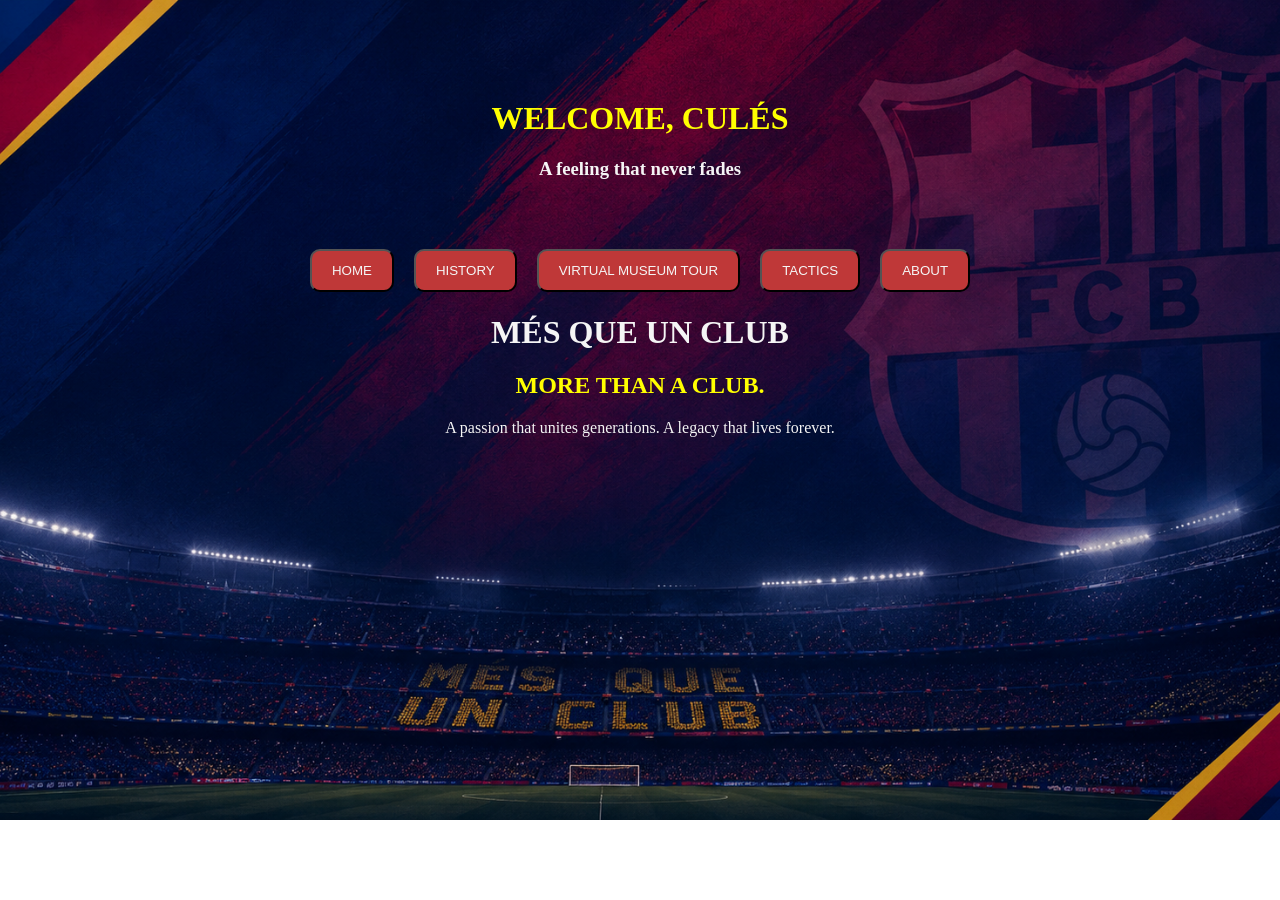
<file: index.html>
<!DOCTYPE html>
<html lang="en">
<head>
    <meta charset="UTF-8">
    <meta name="viewport" content="width=device-width, initial-scale=1.0">
    <title>Document</title>
    <link rel="stylesheet" href="BARAC.css">
</head>

<body>
 <main>
 <h1 class="welcome">WELCOME, CULÉS</h1>
 <h3>A feeling that never fades</h3>
 </main>
    
    <header>
        <nav>
           <a href="index.html"><button>HOME</button></a>
            <a href="HISTORY.html"><button>HISTORY</button></a>
            
            <a href="GALLEY.html"><button> VIRTUAL MUSEUM TOUR</button></a>
            <a href="TACTICS.html"><button>TACTICS </button></a>
        
            <a href ="ABOUT.html"><button> ABOUT </button> </a>
        </nav>
    </header>
     <h1>MÉS QUE UN CLUB</h1>
<h2 class="yellow">MORE THAN A CLUB.</h2>
<p>A passion that unites generations. 
A legacy that lives forever.</p> 
 

</body>
</html>
</file>
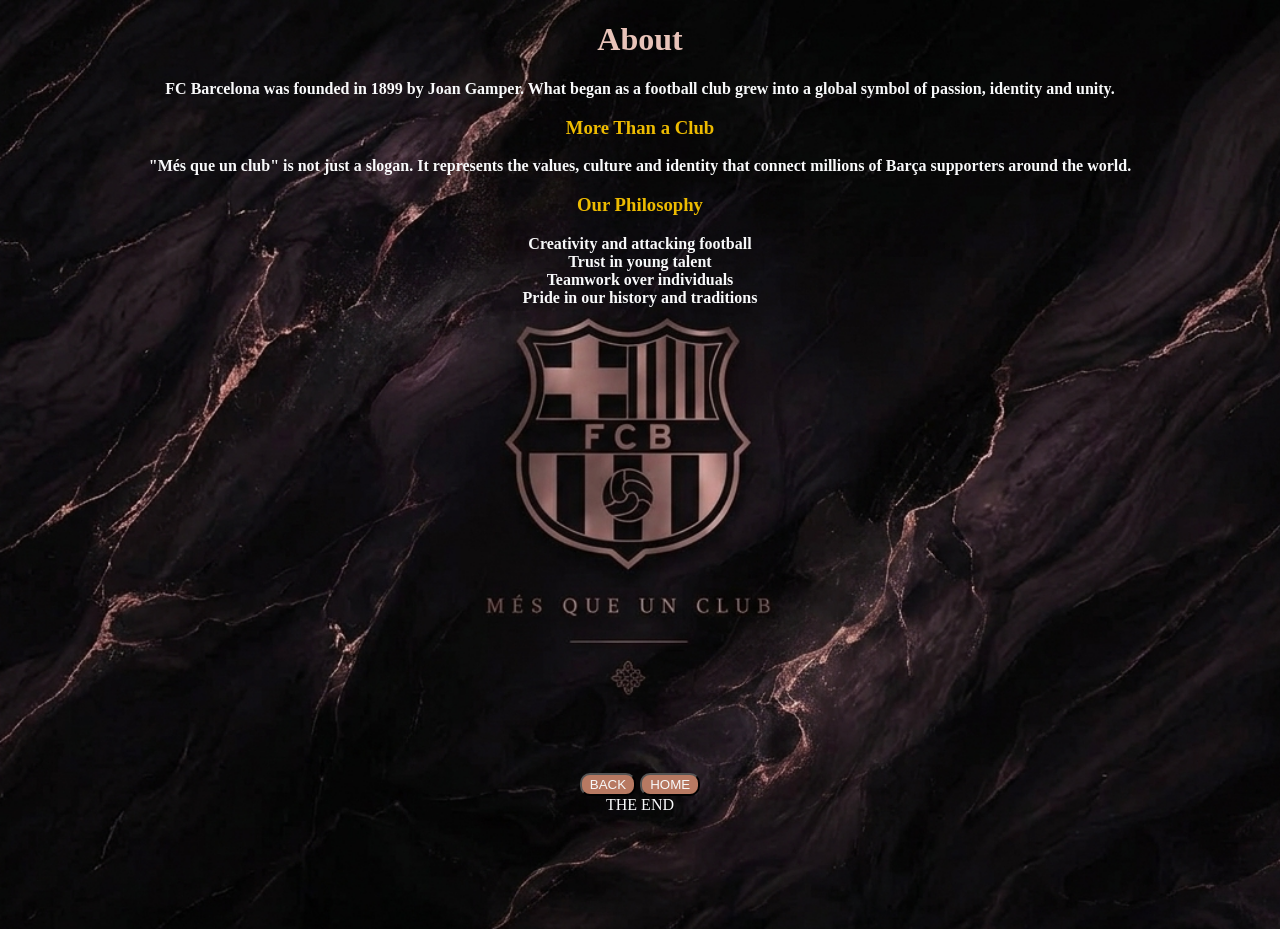
<file: ABOUT.html>
<!DOCTYPE html>
<html lang="en">
<head>
    <meta charset="UTF-8">
    <meta name="viewport" content="width=device-width, initial-scale=1.0">
    <title>Document</title>
    <link rel="stylesheet" href="about.css">
</head>
<body>
    <h1>About</h1>
    
       
<strong>    <p>FC Barcelona was founded in 1899 by Joan Gamper.
             What began as a football club grew into a global symbol of passion, identity and unity.</p></strong>
        
    <h3>More Than a Club</h3>
    <strong><p>"Més que un club" is not just a slogan. It represents the values, culture and identity that connect millions of Barça supporters around the world.</p></strong>
    <h3>Our Philosophy</h3>
    <p><strong>Creativity and attacking football<br>



Trust in young talent<br>



Teamwork over individuals<br>



Pride in our history and traditions</strong></p>

<nav>
    <a href="TACTICS.html"><button>BACK</button></a>
    <a href="index.html"><button>HOME</button></a>
    <p>THE END</p>

</nav>

</body>
</html>
</file>
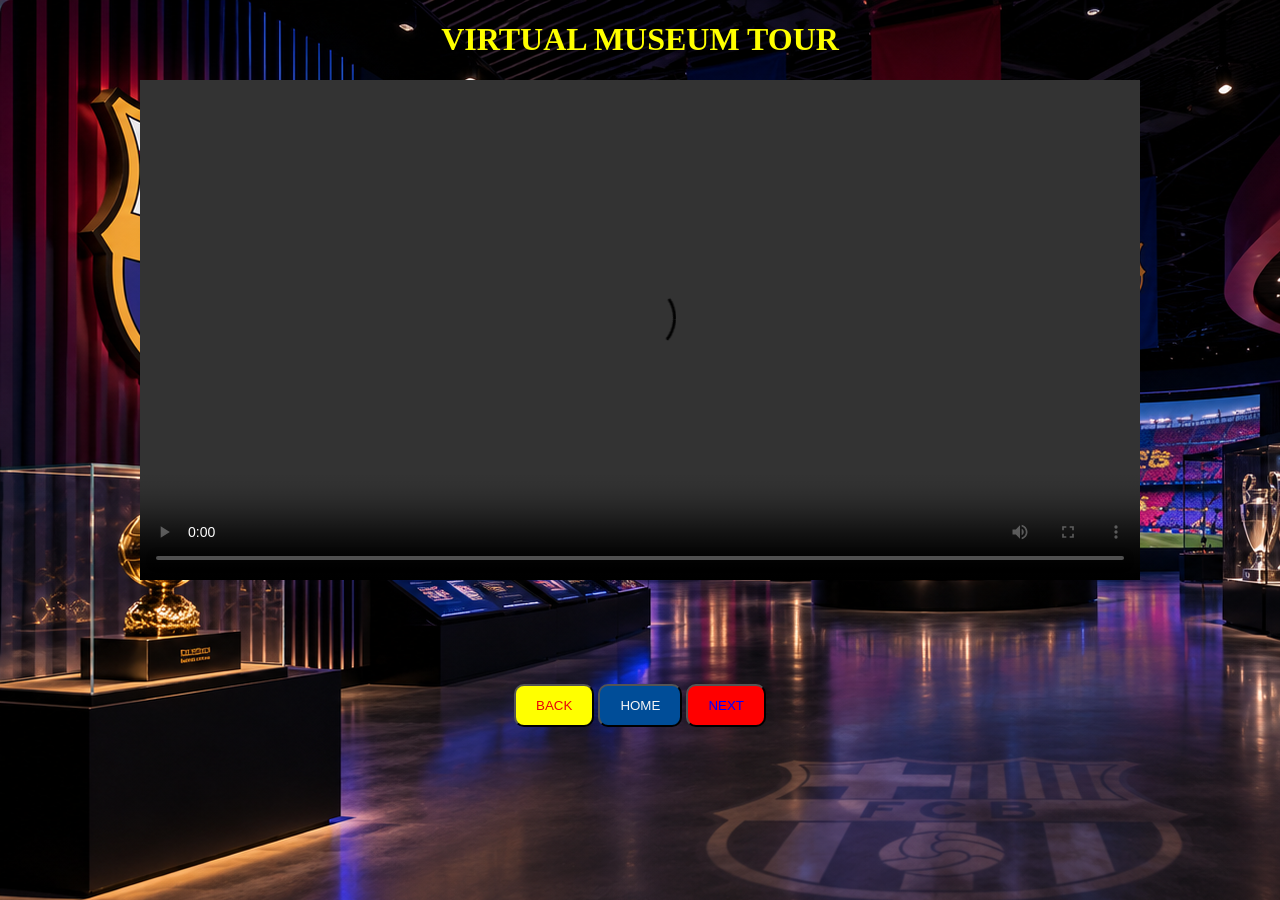
<file: GALLEY.html>
<!DOCTYPE html>
<html lang="en">
<head>
    <meta charset="UTF-8">
    <meta name="viewport" content="width=device-width, initial-scale=1.0">
    <title>Document</title>
    <link rel="stylesheet" href="Museum.css">

</head>
<body>
    <h1>VIRTUAL MUSEUM TOUR </h1>
    <video controls>
        <source src="https://github.com/shashank-785/NEW_PROJECT/releases/download/videos-v1/mesuem.mp4" type="video/mp4">
    </video>

    <nav>
        <a href="HISTORY.html"><button class="back">BACK</button></a>
        <a href="index.html"><button>HOME</button></a>
        <a href="TACTICS.html"><Button class="next">NEXT</Button></a>
    </nav>
    
</body>
</html>
</file>
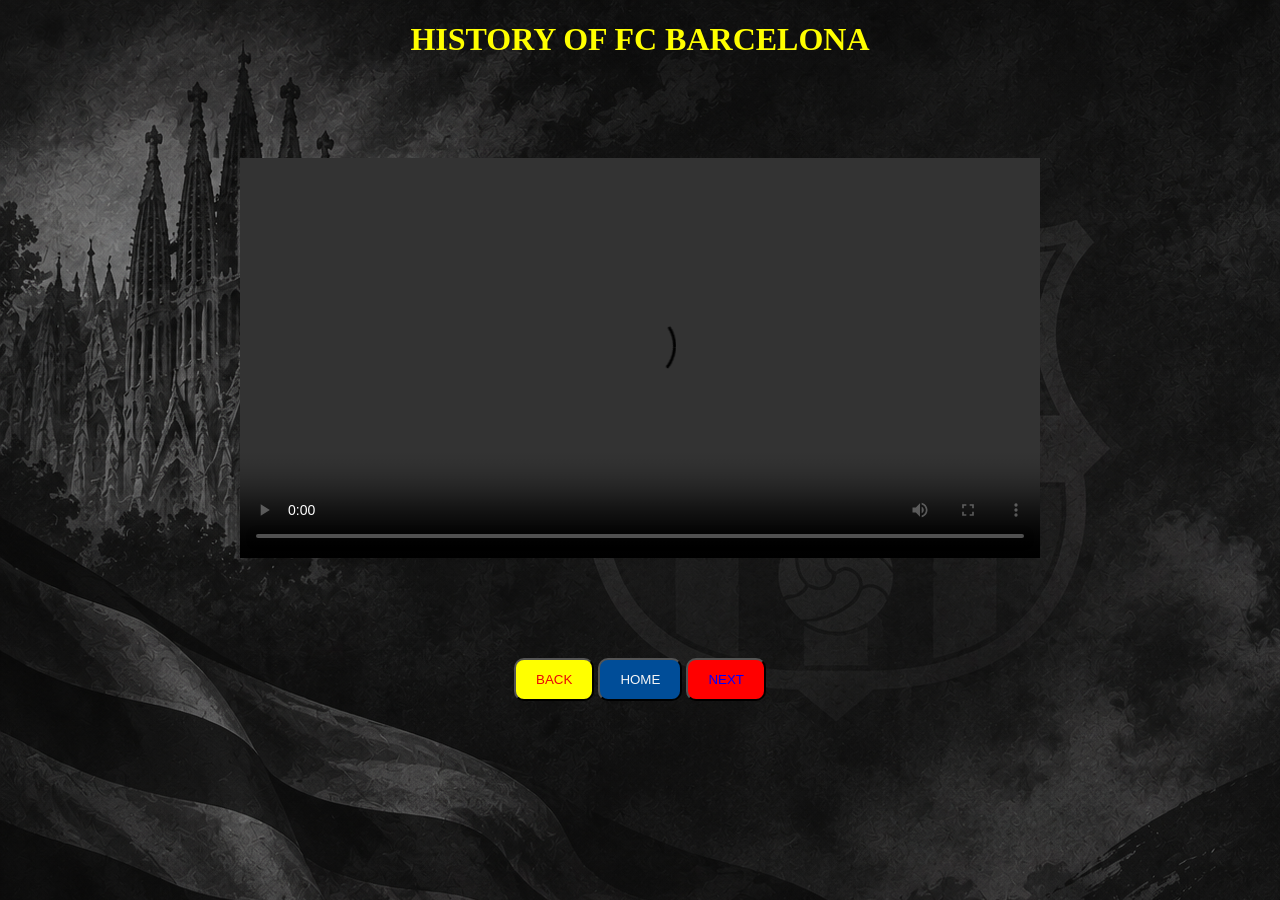
<file: HISTORY.html>
<!DOCTYPE html>
<html lang="en">
<head>
    <meta charset="UTF-8">
    <meta name="viewport" content="width=device-width, initial-scale=1.0">
    <title>Document</title>
    <link rel="stylesheet" href="history.css">
</head>
<body>
    <h1> HISTORY OF FC BARCELONA </h1>
    <video controls>
    <source src="https://github.com/shashank-785/NEW_PROJECT/releases/download/videos-v1/barca.mp4" type="video/mp4">
</video>


    <nav>
        
                <a href="index.html"><button class="back">BACK</button></a>
        <a href="index.html"><button>HOME</button></a>
       
        <a href="GALLEY.html"><button class="next">NEXT</button></a>
        

    </nav>
</body>
</html>
</file>
<file: BARAC.css>
body{
     margin: 0;
     box-sizing: border-box;
     min-height: 80vh;
   text-align: center;
   background-image: url("FC.png");
   background-size:cover;
  background-position: center;
  background-repeat: no-repeat;
  
  width:100%;
   height:100%;
   color: whitesmoke;
   text-align: center;
}
.yellow{
    color:yellow;
}
header{
    button{
        border-radius: 10px;
        margin-top: 50px;
   padding: 12px 20px;
   background-color: rgb(191, 56, 56);
   color: whitesmoke;
 
    }
    
}
nav{
    display:flex;
    justify-content: center;
    gap: 20px;
  
}
header button,
.yellow{
    white-space: normal;
}
.welcome{
    margin-top: 100px;
    color: yellow;
}
button:hover{
    color:yellow;
    cursor:pointer;
}

@media (max-width: 600px) {
    body {
        background-size: cover;
        background-position: center top;
        min-height: 100vh;
    }

    nav {
        flex-wrap: wrap;
        gap: 10px;
        padding: 0 10px;
    }

    header button,
    nav button {
        width: 145px;
        margin-top: 0;
        padding: 10px 8px;
        font-size: 14px;
    }

    .welcome {
        margin-top: 45px;
        padding: 0 10px;
        font-size: 28px;
    }

    h1 {
        padding: 0 10px;
    }

    h2, h3, p {
        padding-left: 10px;
        padding-right: 10px;
    }
}
</file>
<file: about.css>
body{
    background-image: url("about.new.png");
    min-height: 100vh;
    background-size: cover;
    background-repeat: no-repeat;
text-align: center;
}
h1{
    color: #E8C3B9;

}
p{
    color:#F8F9FA;

    margin-top:0px;
}
h3{
 color:   #EDBB00;

}
button{
    background-color: #B77962;
    color:#F8F9FA;
    border-radius: 10px;
    padding: 2px 8px;
    margin-top: 450px;
    margin-left: 0px;
  
}
button:hover{
    cursor:pointer;

}

@media (max-width: 600px) {
    body {
        background-position: center top;
    }

    h1 {
        padding-top: 20px;
    }

    p {
        line-height: 1.5;
    }

    nav {
        display: flex;
        flex-wrap: wrap;
        justify-content: center;
        gap: 10px;
        padding: 20px 10px;
    }

    button {
        margin-top: 20px;
    }
}
</file>
<file: Museum.css>
body{
    background-image: url("museum.png");
    text-align: center;
}
button{
    margin-top:80px;
    padding: 12px 20px ;
    border-radius: 10px;
    background-color:rgb(0, 77, 152);
   color:whitesmoke;



}
button:hover{
    cursor:pointer;
    color:yellow;
}
h1{
    color:yellow;
}
video {
    width: 100%;
    height: auto;
    max-width: 1000px;
}

@media (max-width: 600px) {
    body {
        margin: 0;
        background-size: cover;
        background-position: center;
    }

    h1 {
        padding: 15px 10px;
        font-size: 28px;
    }

    nav {
        display: flex;
        flex-wrap: wrap;
        justify-content: center;
        gap: 10px;
        padding: 20px 10px;
    }

    nav button,
    button.back,
    button.next {
        margin-top: 0;
    }
}

.back{    background-color:yellow;
    color: rgb(234, 7, 7);
    margin-top:100px ;
    border-radius: 10px;
    padding: 12px 20px;

}
.next{
    background-color:red;
    color: blue;
    margin-top:100px ;
    border-radius: 10px;
    padding: 12px 20px;
}
.nav{
    gap:50px;
}
</file>
<file: history.css>
body{
    background-image: url("history.png");
    color:yellow;
    text-align:center;
}
button{
    background-color: rgb(0, 77, 152);
    color: whitesmoke;
    margin-top:100px ;
    border-radius: 10px;
    padding: 12px 20px;
    gap:10px;


}
video{
display:flex;
justify-content: center;
align-items:center;
margin-left:auto;
margin-right:auto;
margin-top:100px;

   

}
video {
    width: 100%;
    height: auto;
    max-width: 800px;
    box-sizing: border-box;
}
button:hover{
    color:rgb(37, 37, 37);
    cursor:pointer;
}
.back{    background-color:yellow;
    color: rgb(234, 7, 7);
    margin-top:100px ;
    border-radius: 10px;
    padding: 12px 20px;
    justify-content: start;
    
    
       

}
.next{
    background-color:red;
    color: blue;
    margin-top:100px ;
    border-radius: 10px;
    padding: 12px 20px;
    justify-content: right;
}
.nav{
    gap:50px;
}

@media (max-width: 600px) {
    video {
        margin-top: 35px;
    }

    h1 {
        margin-top: 20px;
        padding: 0 10px;
    }

    nav {
        display: flex;
        flex-wrap: wrap;
        justify-content: center;
        gap: 10px;
        padding: 20px 10px;
    }

    nav button,
    button.back,
    button.next {
        margin-top: 0;
    }
}
</file>
